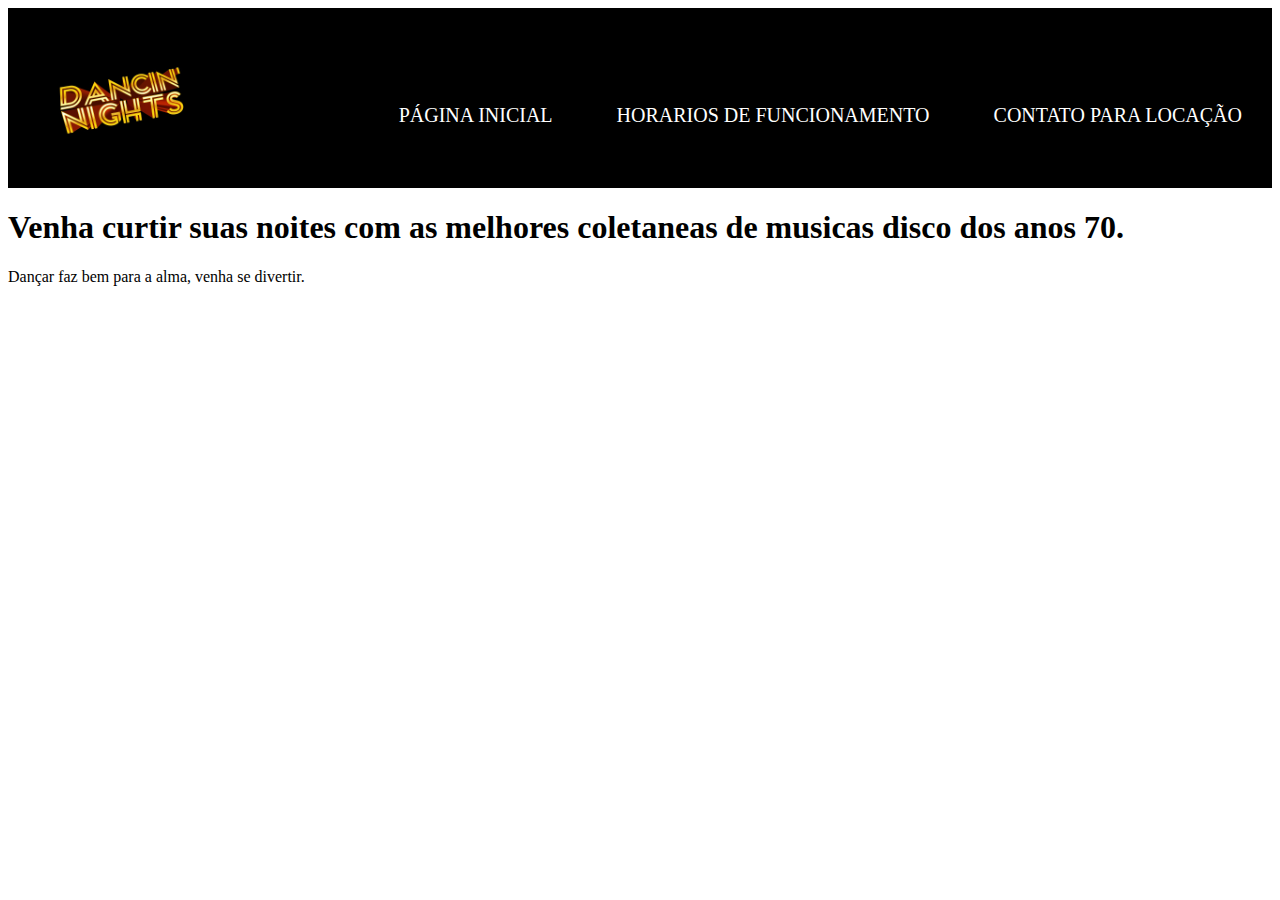
<file: index.html>
<!DOCTYPE html>
<html lang="pt-br" dir="ltr">
  <head>
    <meta charset="utf-8">
    <link rel="stylesheet" href="style.css">
    <title>Pagina Teste</title>
  </head>
  <body>

  <header>

    <img src="logo.jpg" id="logo">


  <nav>
      <ul>
          <li><a href="index.html">Página inicial</a></li>
          <li><a href="horario.html">Horarios de funcionamento</a></li>
          <li><a href="contato.html">Contato para locação</a></li>
      </ul>
  </nav>


  </header>

    <h1>Venha curtir suas noites com as melhores coletaneas de musicas disco dos anos 70. </h1>

    <p>Dançar faz bem para a alma, venha se divertir.</p>
  </body>
</html>
</file>
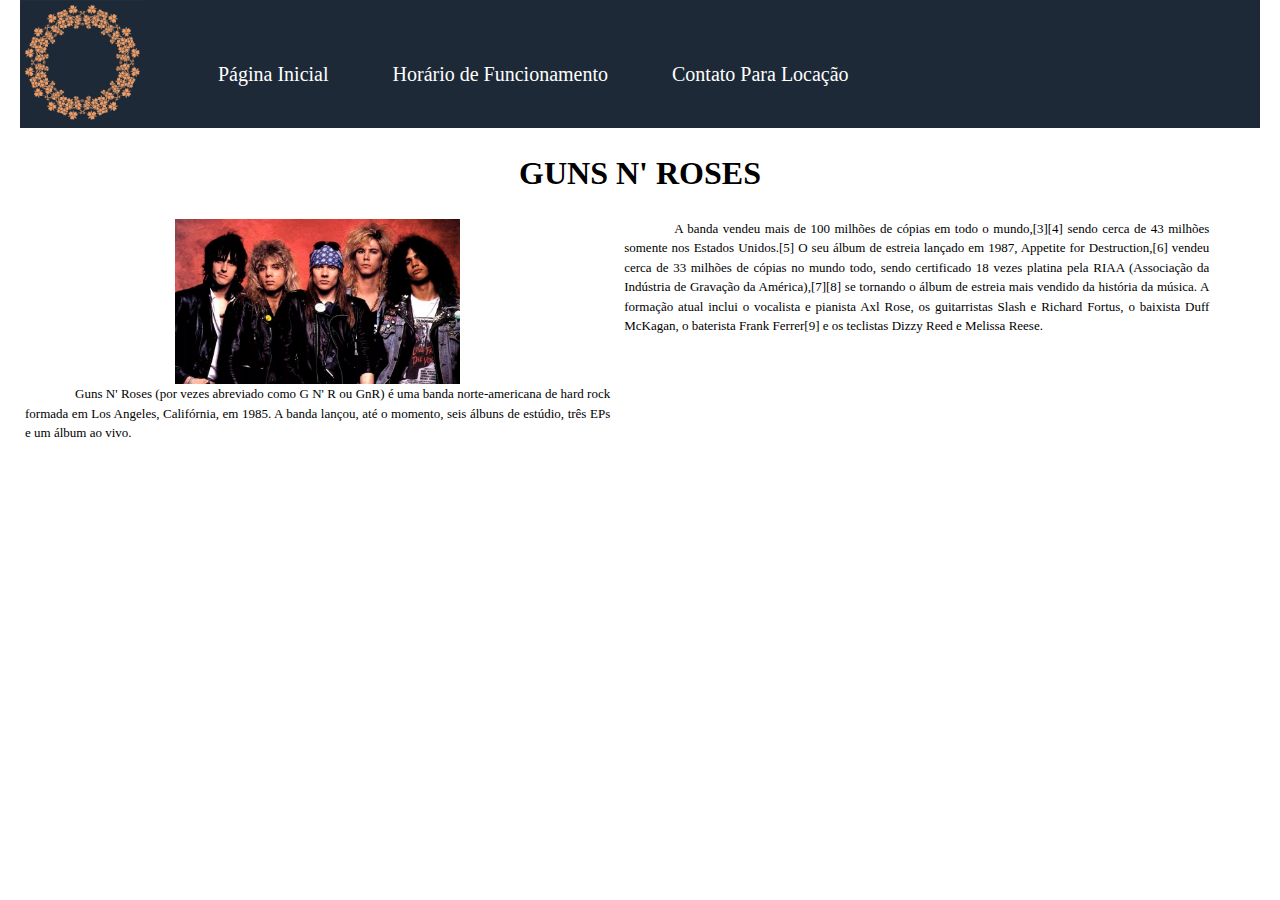
<file: guns.html>
<!DOCTYPE html>
<html lang="pt-br">
<head>
	<meta charset="utf-8">
	<meta name="viewport" content="width=device-width, initial-scale=1">
	<link rel="stylesheet" href="indexguns.css">
	<title>Guns </title>
</head>
<body>
	<header>
		<img src="logoflor.jpg" id="logo">
		<nav>
			<ul>
				<li> <a href="index1810.html">  Página Inicial </a> </li>
				<li> <a href="horario1810.html">  Horário de Funcionamento </a> </li>
				<li> <a href="contato1810.html">  Contato Para Locação </a> </li>
			</ul>
		</nav>
	</header>

	<h1 class="gunstitulo1">GUNS N' ROSES</h1>

	<div class="doisblocos">
		<img src="guns.png" class="imgguns">

		<p>Guns N' Roses (por vezes abreviado como G N' R ou GnR) é uma banda norte-americana de hard rock formada em Los Angeles, Califórnia, em 1985. A banda lançou, até o momento, seis álbuns de estúdio, três EPs e um álbum ao vivo.</p>
	</div>

	<div class="doisblocos"> 
		<p> A banda vendeu mais de 100 milhões de cópias em todo o mundo,[3][4] sendo cerca de 43 milhões somente nos Estados Unidos.[5] O seu álbum de estreia lançado em 1987, Appetite for Destruction,[6] vendeu cerca de 33 milhões de cópias no mundo todo, sendo certificado 18 vezes platina pela RIAA (Associação da Indústria de Gravação da América),[7][8] se tornando o álbum de estreia mais vendido da história da música. A formação atual inclui o vocalista e pianista Axl Rose, os guitarristas Slash e Richard Fortus, o baixista Duff McKagan, o baterista Frank Ferrer[9] e os teclistas Dizzy Reed e Melissa Reese.</p>
	</div>

</body>
</html>
</file>
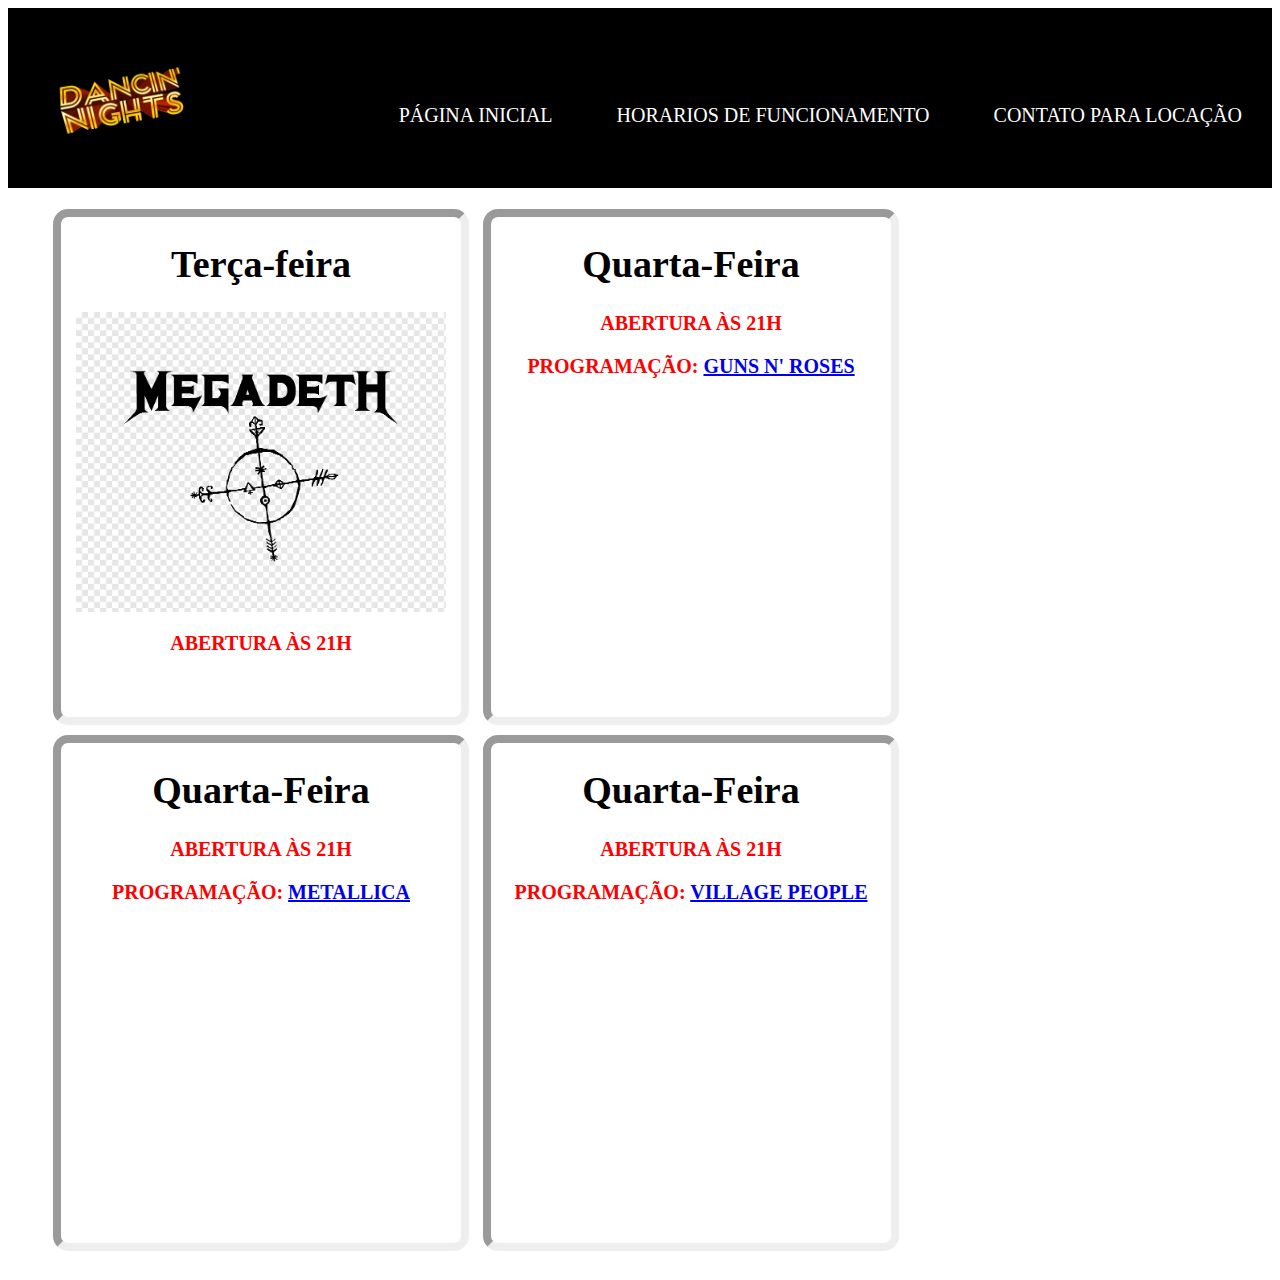
<file: horario.html>
<!DOCTYPE html>
<html lang="pt-br" dir="ltr">
  <head>
    <meta charset="utf-8">
      <link rel="stylesheet" href="style.css">
    <title>Horários de funcionamento</title>
  </head>
  <body>

    <header>

      <img src="logo.jpg" id="logo">

      <nav>
          <ul>
              <li><a href="index.html">Página inicial</a></li>
              <li><a href="horario.html">Horarios de funcionamento</a></li>
              <li><a href="contato.html">Contato para locação</a></li>
          </ul>
      </nav>

    </header>

    <ul class="lista_horarios">
        <li class="lista_bandas">
          <h1>Terça-feira</h1>
          <a href="megadeth.html"><img src="megadeth_horario.png" class="capa_horario"></a>
          <p>Abertura às 21h</p>
        </li>

        <li class="lista_bandas">
          <h1>Quarta-Feira</h1>
          <p>Abertura às 21h</p>
          <p>Programação: <a href="guns.html">Guns n' Roses</a></p>
        </li>

        <li class="lista_bandas">
          <h1>Quarta-Feira</h1>
          <p>Abertura às 21h</p>
          <p>Programação: <a href="metallica.html">Metallica</a></p>
        </li>

        <li class="lista_bandas">
          <h1>Quarta-Feira</h1>
          <p>Abertura às 21h</p>
          <p>Programação: <a href="https://en.wikipedia.org/wiki/Village_People">Village People</a></p>
        </li>

    </ul>

  </body>
</html>
</file>
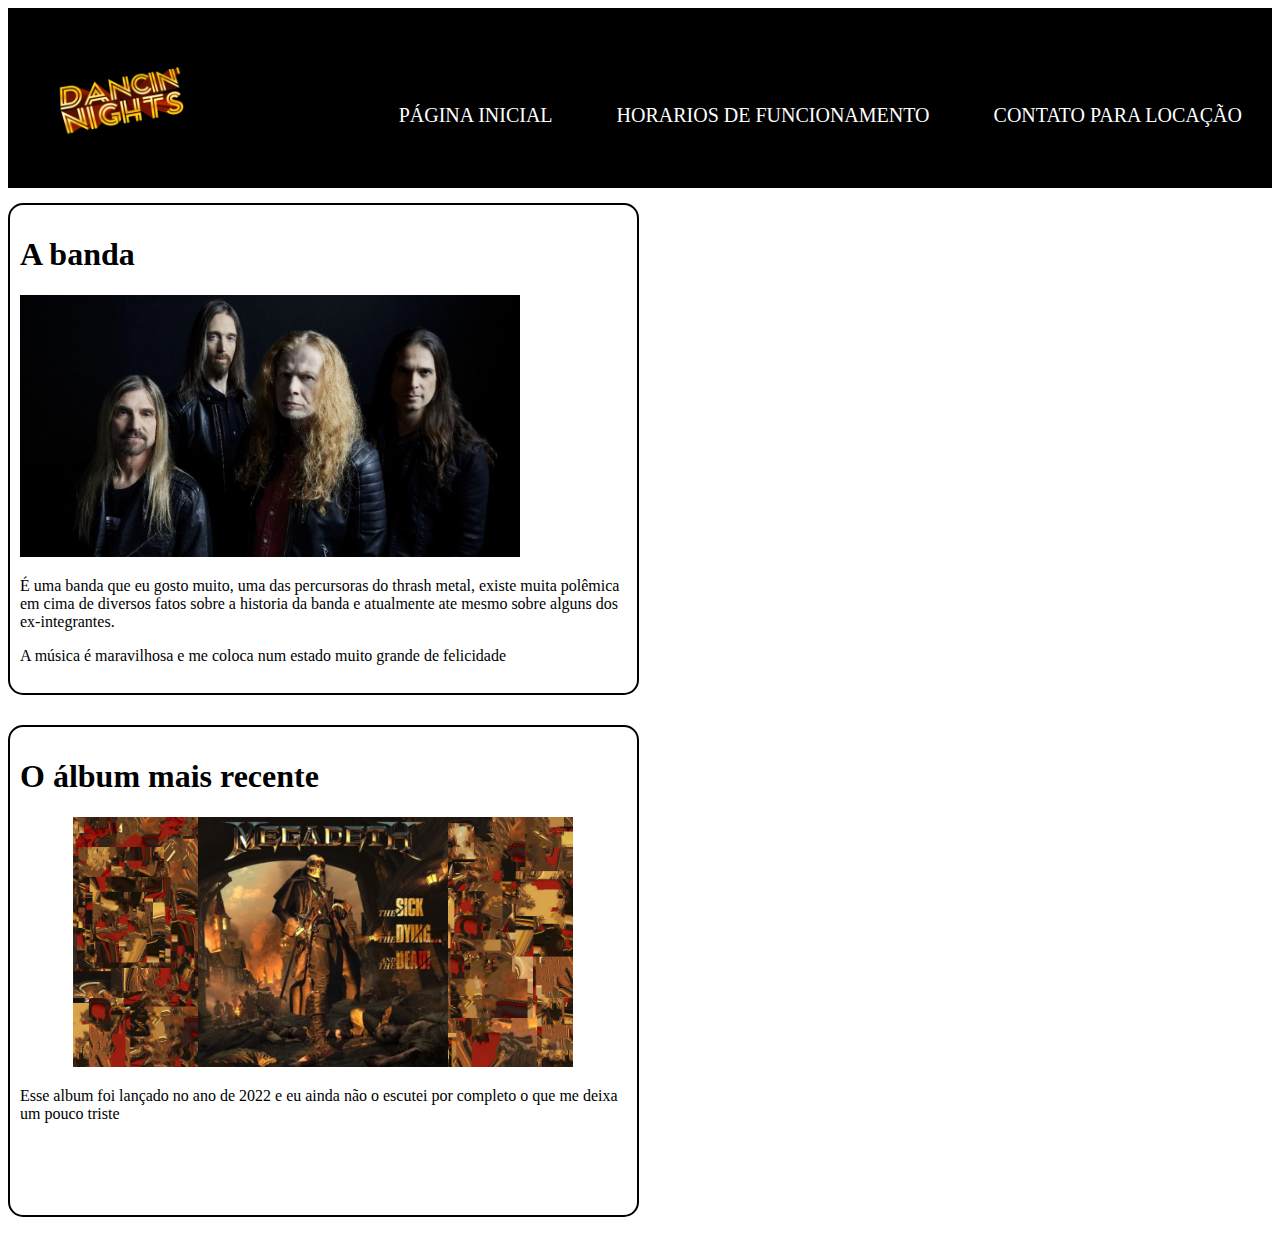
<file: megadeth.html>
<!DOCTYPE html>
<html lang="pt-br" dir="ltr">
  <head>
    <meta charset="utf-8">
    <link rel="stylesheet" href="style.css">
    <title>Megadeth</title>
  </head>
  <body>
    <header>

      <img src="logo.jpg" id="logo">


    <nav>
        <ul>
            <li><a href="index.html">Página inicial</a></li>
            <li><a href="horario.html">Horarios de funcionamento</a></li>
            <li><a href="contato.html">Contato para locação</a></li>
        </ul>
    </nav>


    </header>


    <div class="pt1">
    <h1> A banda </h1>
    <img src="megadeth-banda.jpeg" class="banda">
    <p>É uma banda que eu gosto muito, uma das percursoras do thrash metal, existe muita
    polêmica em cima de diversos fatos sobre a historia da banda e atualmente ate mesmo
    sobre alguns dos ex-integrantes. </p>
    <p> A música é maravilhosa e me coloca num estado muito grande de felicidade</p>
    </div>

    <div class="pt1">
      <h1>O álbum mais recente</h1>
      <center>
      <img src="megadeth-album.png" class="banda">
      </center>
      <p> Esse album foi lançado no ano de 2022 e eu ainda não o escutei por completo o que me deixa um pouco triste</p>
    </div>

  </body>
</html>
</file>
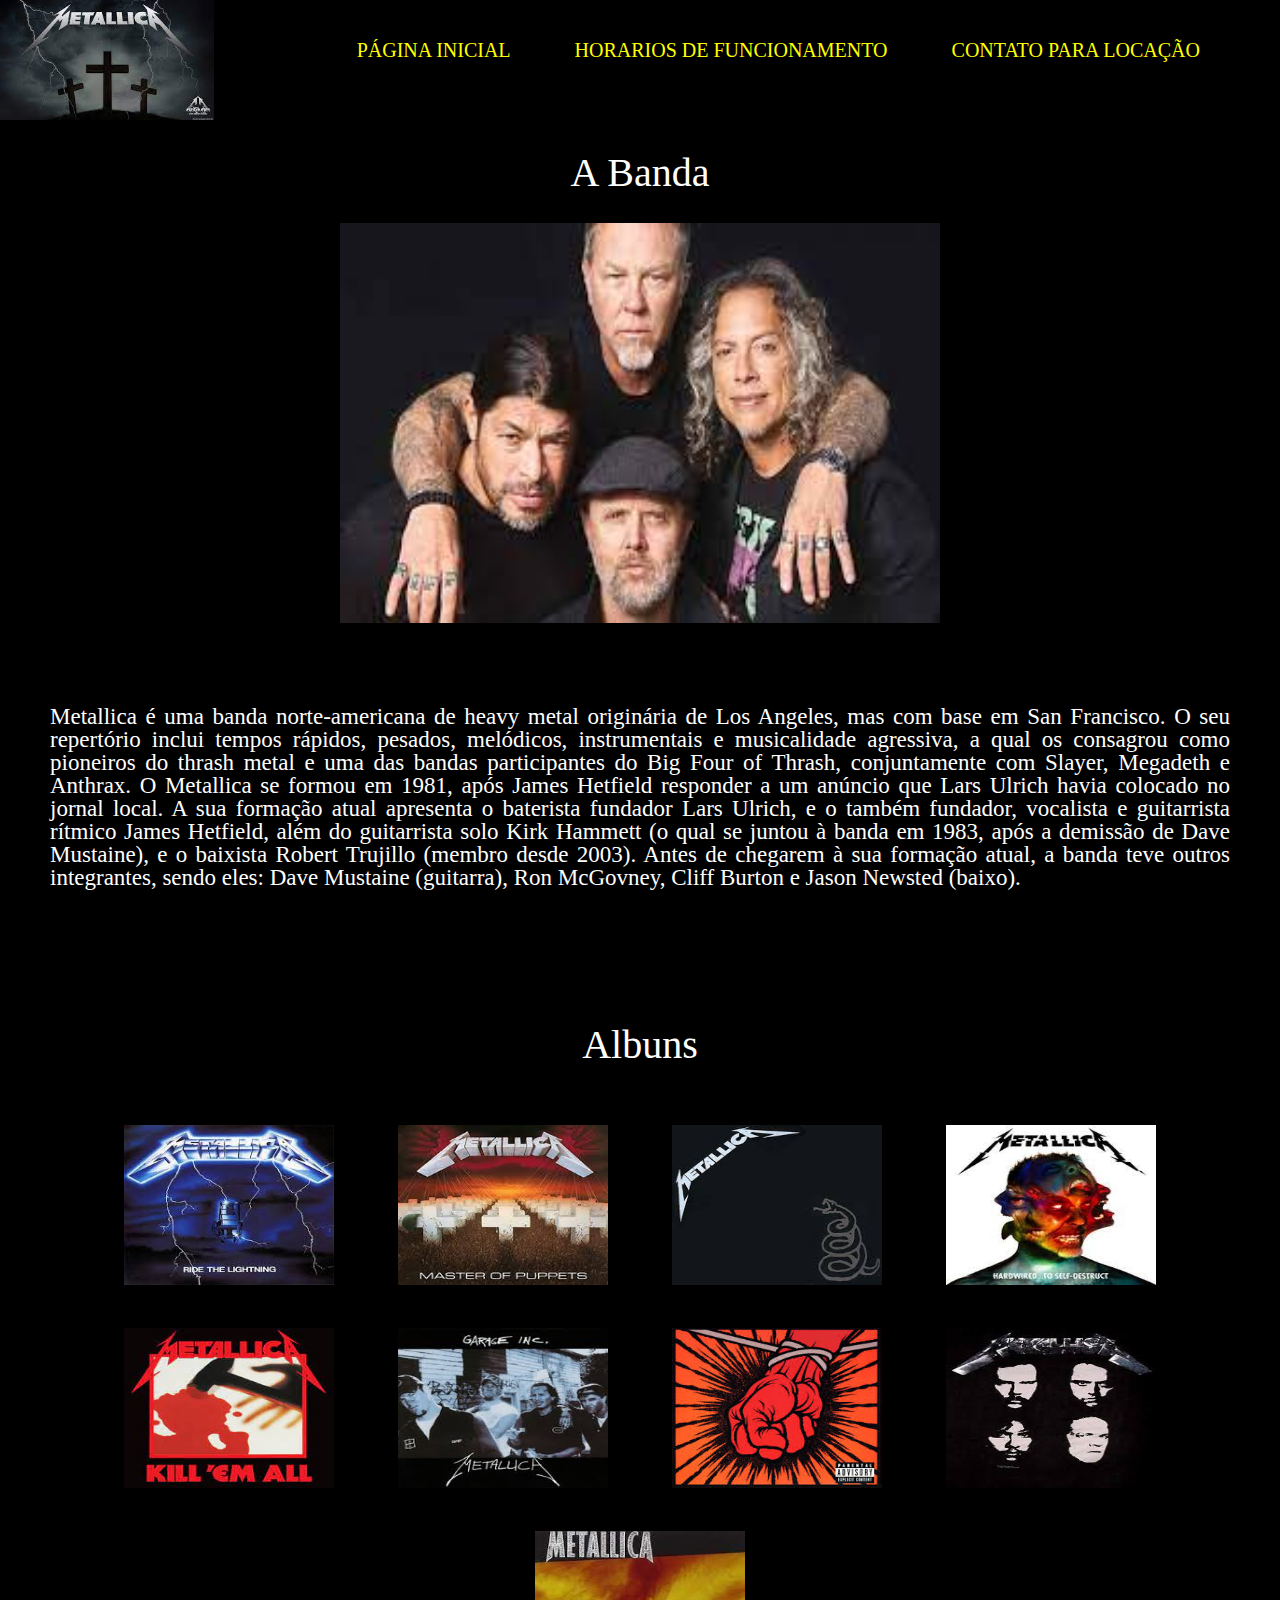
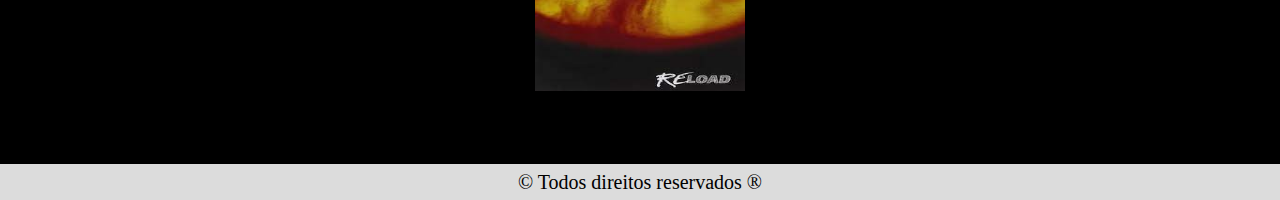
<file: metallica.html>
<!DOCTYPE html>
<html lang="pt-br" dir="ltr">
  <head>
    <meta charset="utf-8">
    <link rel="stylesheet" href="reset.css">
    <link rel="stylesheet" href="stylemetallica.css">
    <title>::.. Metallica..::</title>
  </head>
  <body>

    <header>
    	<div>
    	    <img src="Metallica.jpg" id="logo">

		      <nav class="caixa">
	       			<ul>
	           		  <li><a href="index.html">Página inicial</a></li>
	       		      <li><a href="horario.html">Horarios de funcionamento</a></li>
	    		      <li><a href="contato.html">Contato para locação</a></li>
	        		</ul>
	      		</nav>
	    </div>
	    
    </header>

    <main>
       
        <h1>A Banda</h1>
        <img height="400em" width="600em" src="Integrantes.jpg" id="integrantes">
        <br>
        <br>
	        <div class="descricao">
	        	   		       			
				    <p>Metallica é uma banda norte-americana de heavy metal originária de Los Angeles, mas com base em San Francisco. O seu repertório inclui tempos rápidos, pesados, melódicos, instrumentais e musicalidade agressiva, a qual os consagrou como pioneiros do thrash metal e uma das bandas participantes do Big Four of Thrash, conjuntamente com Slayer, Megadeth e Anthrax. O Metallica se formou em 1981, após James Hetfield responder a um anúncio que Lars Ulrich havia colocado no jornal local. A sua formação atual apresenta o baterista fundador Lars Ulrich, e o também fundador, vocalista e guitarrista rítmico James Hetfield, além do guitarrista solo Kirk Hammett (o qual se juntou à banda em 1983, após a demissão de Dave Mustaine), e o baixista Robert Trujillo (membro desde 2003). Antes de chegarem à sua formação atual, a banda teve outros integrantes, sendo eles: Dave Mustaine (guitarra), Ron McGovney, Cliff Burton e Jason Newsted (baixo).</p>
					    
					
	        </div>
        <br>
       
       		<section class="fotos">

          		<h1>Albuns</h1>
	          		<ul>
	            
		       	    	<li><img height="160em" width="210em" src="Im1.jpg"></li>
		        	    <li><img height="160em" width="210em" src="Im2.jpg"></li>
		            	<li><img height="160em" width="210em" src="Im3.jpg"></li>
		            	<li><img height="160em" width="210em" src="Im4.jpg"></li>
		            	<li><img height="160em" width="210em" src="Im5.jpg"></li>
		            	<li><img height="160em" width="210em" src="Im6.jpg"></li>
		            	<li><img height="160em" width="210em" src="Im7.jpg"></li>
		            	<li><img height="160em" width="210em" src="Im8.jpg"></li>
		            	<li><img height="160em" width="210em" src="Im9.jpg"></li>     
	            
	           		</ul>

        	</section>

    </main>  

    <footer>
			<p class="rodape">&copy; Todos direitos reservados &reg;</p>
		</footer>
</file>
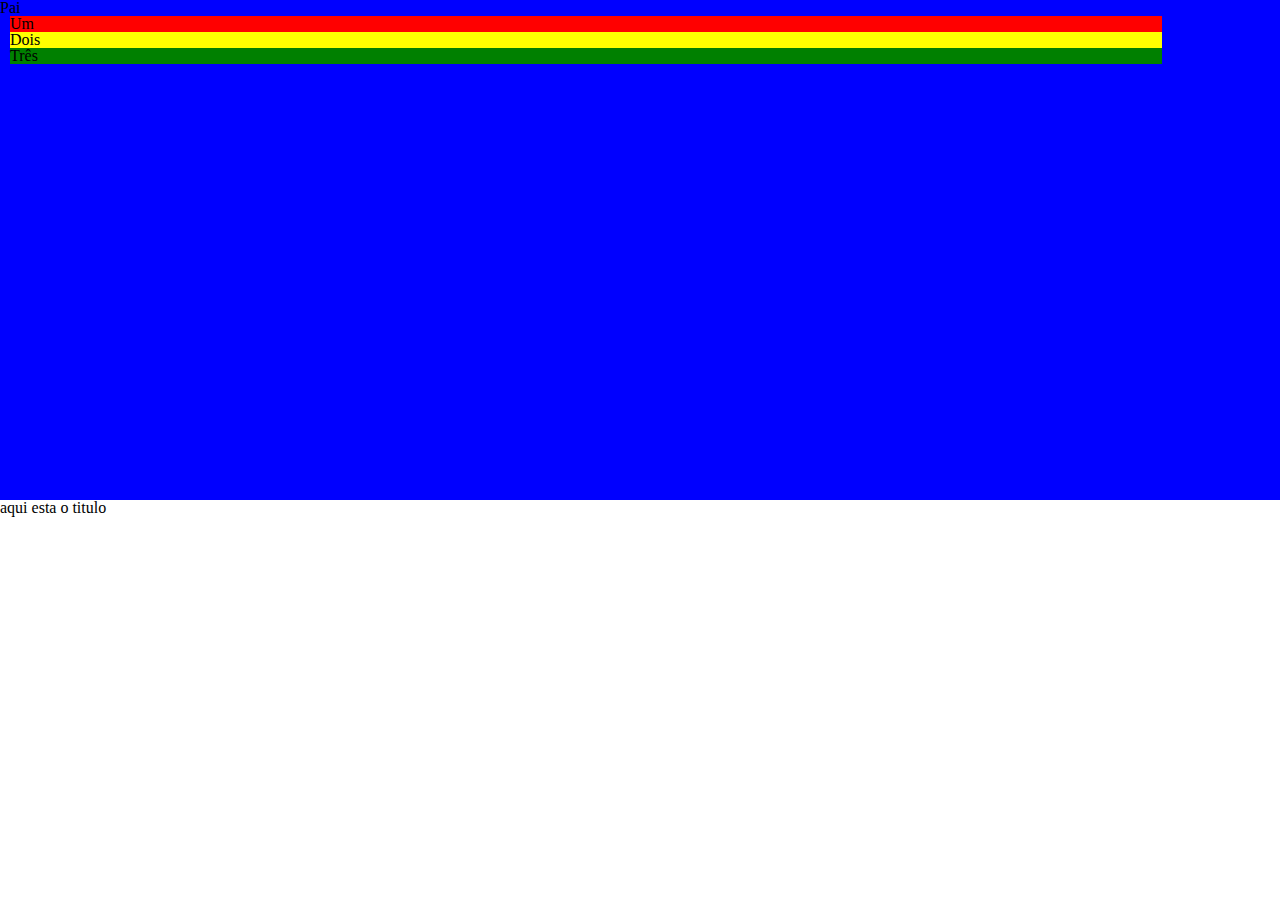
<file: teste.position.html>
<!DOCTYPE html>
<html lang="pt-br" dir="ltr">
  <head>
    <meta charset="utf-8">
    <link rel="stylesheet" href="reset.css">
    <link rel="stylesheet" href="teste.position.css">
    <title>teste de posição</title>
  </head>
  <body>

    <div class="pai"> Pai

      <div class="um"> Um </div>

      <div class="dois"> Dois </div>

      <div class="tres"> Três </div>

    </div>

    <h1> aqui esta o titulo</h1>

  </body>
</html>
</file>
<file: style.css>
body {
}



header {
  background-color: #000000;
  position: relative;
  height: 180px;
}

#logo {
  height: 150px;
  position: absolute;
  top: 15px;
  left: 40px
}

header nav {
  display: inline;
  position: absolute;
  right: 0;
  top: 80px;
}

header ul {
  color: #FFFFFF;
  display: inline-block;
  vertical-align: top;
}

header li a {
  text-decoration: none;
  color: #FFFFFF;
  text-transform: uppercase;
}

header li {
  display: inline-block;
  margin: 0px 30px;
  font-size: 20px;
}

nav a:hover {
  color: yellow;
}

nav a:active {
  text-transform: uppercase;
  color: red;
}

.pt1 {
  width: 48%;
  display:inline-block;
  vertical-align: top;
  border-radius: 15px;
  border: 2px solid #000000;
  height: 468px;
  margin: 15px 0;
  padding: 10px;
}

.banda {
width: 500px;
}

#big4 {
  width: 100%
}

.lista_horarios {
  display: inline-block;
}

.lista_bandas {
  display: inline-block;
  border: 8px;
  border-style: inset;
  border-radius: 15px;
  vertical-align: top;
  height: 500px;
  width: 400px;
  margin: 5px;
}

.lista_bandas h1 {
  font-size:38px;
  text-align: center;
}

.lista_bandas p {
  color: red;
  font-size: 20px;
  text-transform: uppercase;
  font-weight: bold;
  text-align: center;
}

.capa_horario {
  display: block;
  height: 300px;
  margin: auto;
}
</file>
<file: indexguns.css>
body{
	background-color: #fff;
	color: black;
	margin:  0px 20px 1px 20px;
}

header{
	background-color: #1d2937;
	color: whitesmoke;
	position: sticky;
	top: 0;
	z-index: 1;
}

#logo{
	width: 10%;
}


header nav{
	display: inline;

}

header ul {
  color: #FFFFFF;
  display: inline-block;
  vertical-align: top;
    margin: 63px 0 0 0;
}

header li a {
  text-decoration: none;
  color: #FFFFFF;
}

header li {
  display: inline-block;
  margin: 0px 30px;
  font-size: 20px;
}

nav a:hover {
  color: yellow;
}

nav a:active {
  text-transform: uppercase;
  color: red;
}


p{
	line-height: 1.5;
	text-align: justify;
	font-family: Verdana;
	text-indent: 50px;
	font-size: 13px;
	margin: 0px 5px 0px 5px ;

}

.gunstitulo1{
	text-align: center;
	font-family: Arial Black;
	line-height: 1.5;

}

.imgguns{
	width: 48%;
	display: block;
	margin: auto;
}

a{
	text-decoration: none;
	color: darkblue;
}

.doisblocos{
	text-align: center;
	width: 48%;
	display: inline-block;
	vertical-align: top;
}

.albums {
	width: 1309px;
	height: 2000px;
}

.efeito {


}

.imgalbum {
	height: 225px;
	width: 225px;
	position: relative;
	left: 317px;

}
</file>
<file: stylemetallica.css>
header {
    background-color: #000000;
}


#logo {
  height: 120px;
}


.caixa {
  position: absolute;
  top: 30px;
  right: 40px;
  display: inline;
  
  
}

header ul {
  position: relative;
  color: #FFFFFF;
  display: inline-block;
  vertical-align: top;
  margin: 10px 10px 10px 10px;
  text-align: center;
}

header li a {
  text-decoration: none;
  color: #FFFFFF;
  color: yellow;

}

header li {
  display: inline-block;
  margin: 0px 30px;
  font-size: 20px;
  text-transform: uppercase;

}

nav a:hover {
  color: red;
}

nav a:active {
  text-transform: uppercase;
  color: blue;
}

main{
  background-color: black;

}

.descricao {
  color: white;
  font-size: 23px;
  text-align: justify;
  padding: 50px;

}  


main ul {
  position: sticky;
  color: #FFFFFF;
  display: inline-block;
  vertical-align: top;
  margin: 10px 10px 10px 10px;
  text-align: center;
}

main li {
  display: inline-block;
  margin: 20px 30px;
  font-size: 20px;
  text-transform: uppercase;
}

h1 {
  font-size: 40px;
  color: white;
  text-align: center;
  padding: 30px;
}

#integrantes{
  display: block;
  margin-left: auto;
  margin-right: auto;
}

.fotos{
  text-align: center;
  padding: 40px;
}

.fotos li:hover{
  border: 1px solid blue;
}

footer {
  background: #dcdcdc;
  padding: 8px;
}

.rodape{
  font-size: 20px;
  text-align: center;
}
</file>
<file: teste.position.css>
.pai {
  background-color: blue;
  height: 500px;

}

.um {
  background-color: red;
  width: 90%;
  margin-left: 10px;

}

.dois {
  background-color: yellow;
  width: 90%;
  margin-left: 10px;
  position: sticky;
  top: 15px;
}

.tres {
  background-color: green;
  width: 90%;
  margin-left:10px;
}
</file>
